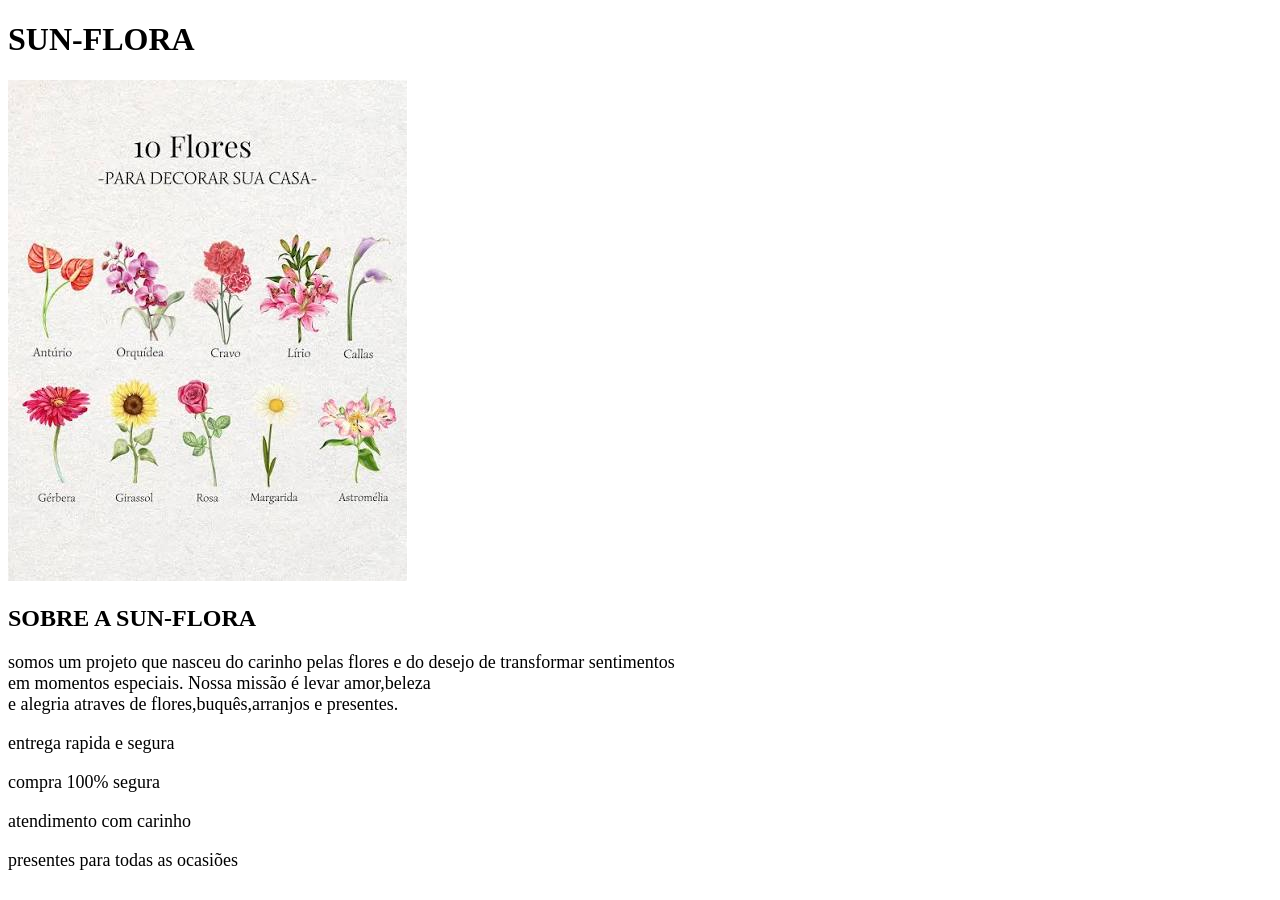
<file: index.html>
<!DOCTYPE html>
<html lang="pt-br">
<head>
    <meta charset="UTF-8">
    <meta name="viewport" content="width=device-width, initial-scale=1.0">
    <title>Document</title>
     <link rel="stylesheet" href="style.css">
</head>
<body>
<h1>SUN-FLORA</h1>
<img src="flores.png">
<h2>SOBRE A SUN-FLORA</h2>
<p>somos um projeto que nasceu do carinho pelas flores e do desejo de transformar sentimentos <br> em momentos especiais. Nossa missão é levar amor,beleza <br>e alegria atraves de flores,buquês,arranjos e presentes.</p>


<p>entrega rapida e segura</p>
<p>compra 100% segura</p>
<p>atendimento com carinho</p>
<p>presentes para todas as ocasiões</p>
</html>
</file>
<file: style.css>
p {
    font-size: 18px;
}
</file>
